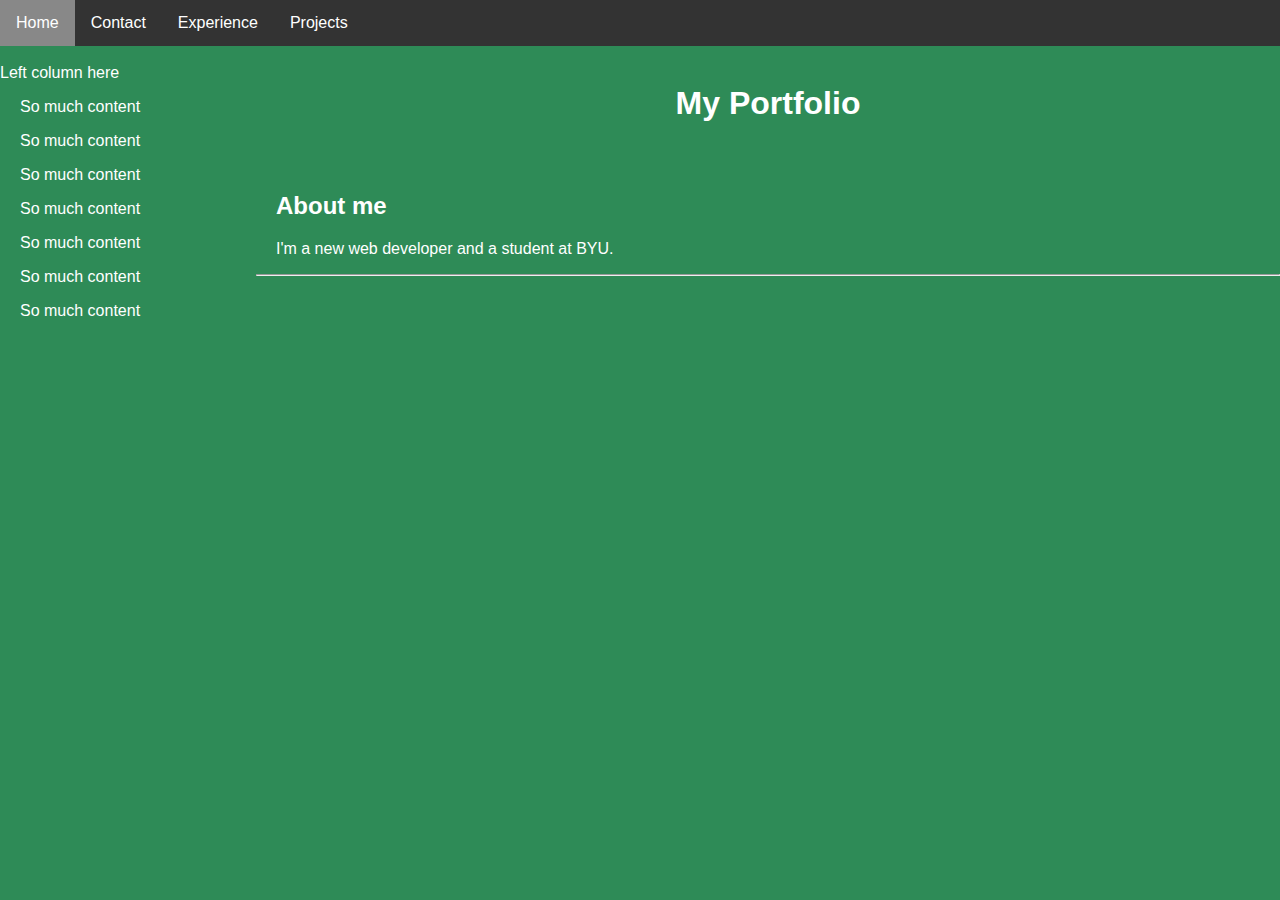
<file: index.html>
<!DOCTYPE html>
<html>
<head>
<title>My portfolio</title>
<link rel="stylesheet" href="portfolio.css">
<title>My portfolio site</title>

</head>
<body>
<ul class="navbar">
<li><a href="/index.html" class="active">Home</a></li>
<li><a href="/contact.html">Contact</a></li>
<li><a href="/experience.html">Experience</a></li>
<li><a href="/projects.html">Projects</a></li>
</ul>

<br />
<section>
	<aside>
		Left column here
		<p>So much content</p>
		<p>So much content</p>
		<p>So much content</p>
		<p>So much content</p>
		<p>So much content</p>
		<p>So much content</p>
		<p>So much content</p>
	</aside>
	<article>
		<h1>My Portfolio</h1>
<h2>About me</h2>
<p>I'm a new web developer and a student at BYU.</p>
<hr/>
</article>
</section>




</body>
</html>
</file>
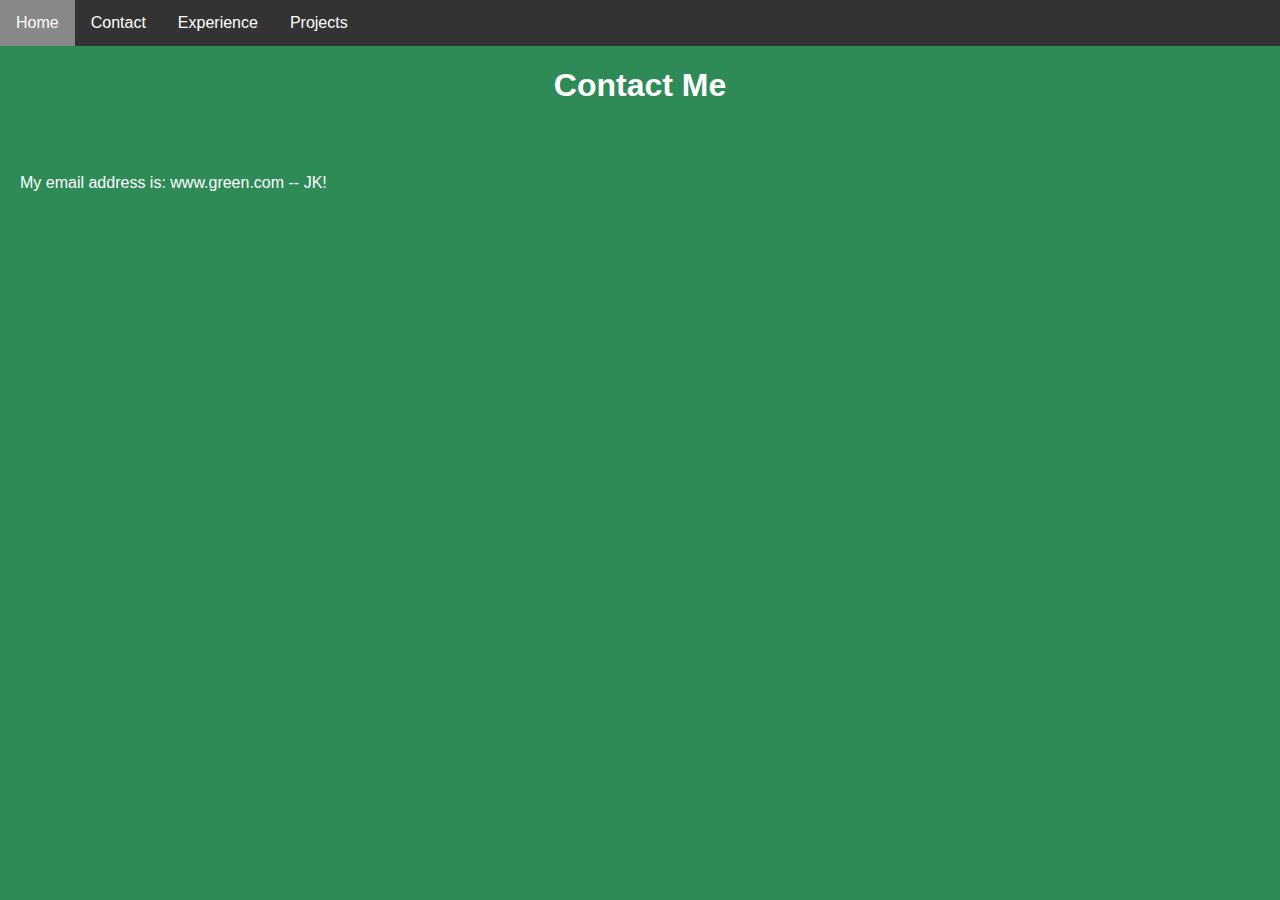
<file: contact.html>
<!DOCTYPE html>
<html>
<head>
<title>My portfolio</title>
<link rel="stylesheet" href="portfolio.css">
<title>My portfolio site</title>

</head>
<body>
<ul class="navbar">
<li><a href="/index.html" class="active">Home</a></li>
<li><a href="/contact.html">Contact</a></li>
<li><a href="/experience.html">Experience</a></li>
<li><a href="/projects.html">Projects</a></li>
</ul>


<h1>Contact Me</h1>
<p>My email address is: www.green.com -- JK! </p>

</body>
</html>
</file>
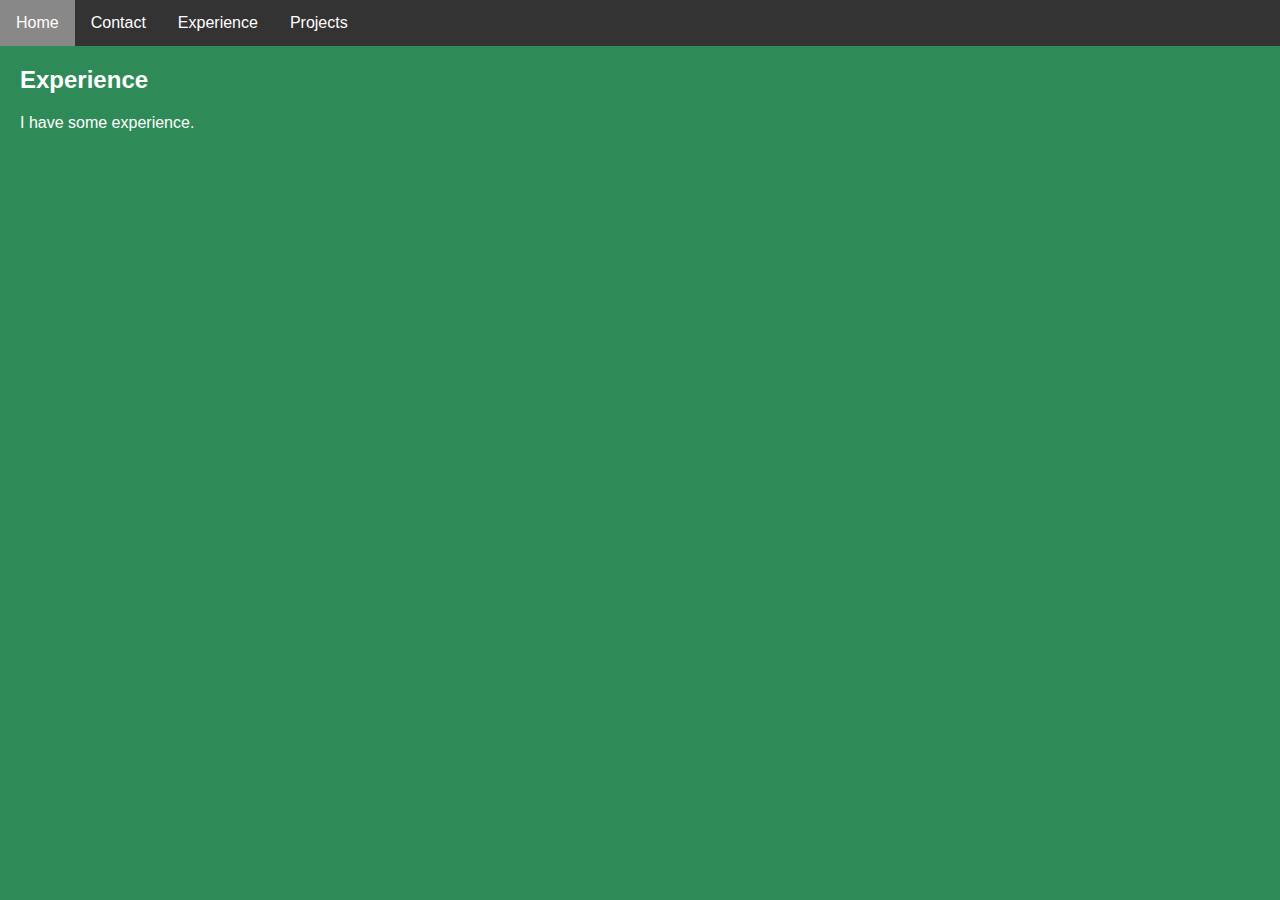
<file: experience.html>
<!DOCTYPE html>
<html>
<head>
<title>My portfolio</title>
<link rel="stylesheet" href="portfolio.css">
<title>My portfolio site</title>

</head>
<body>
<ul class="navbar">
<li><a href="/index.html" class="active">Home</a></li>
<li><a href="/contact.html">Contact</a></li>
<li><a href="/experience.html">Experience</a></li>
<li><a href="/projects.html">Projects</a></li>
</ul>


<h2>Experience</h2>
<p>I have some experience.</p>

</body>
</html>
</file>
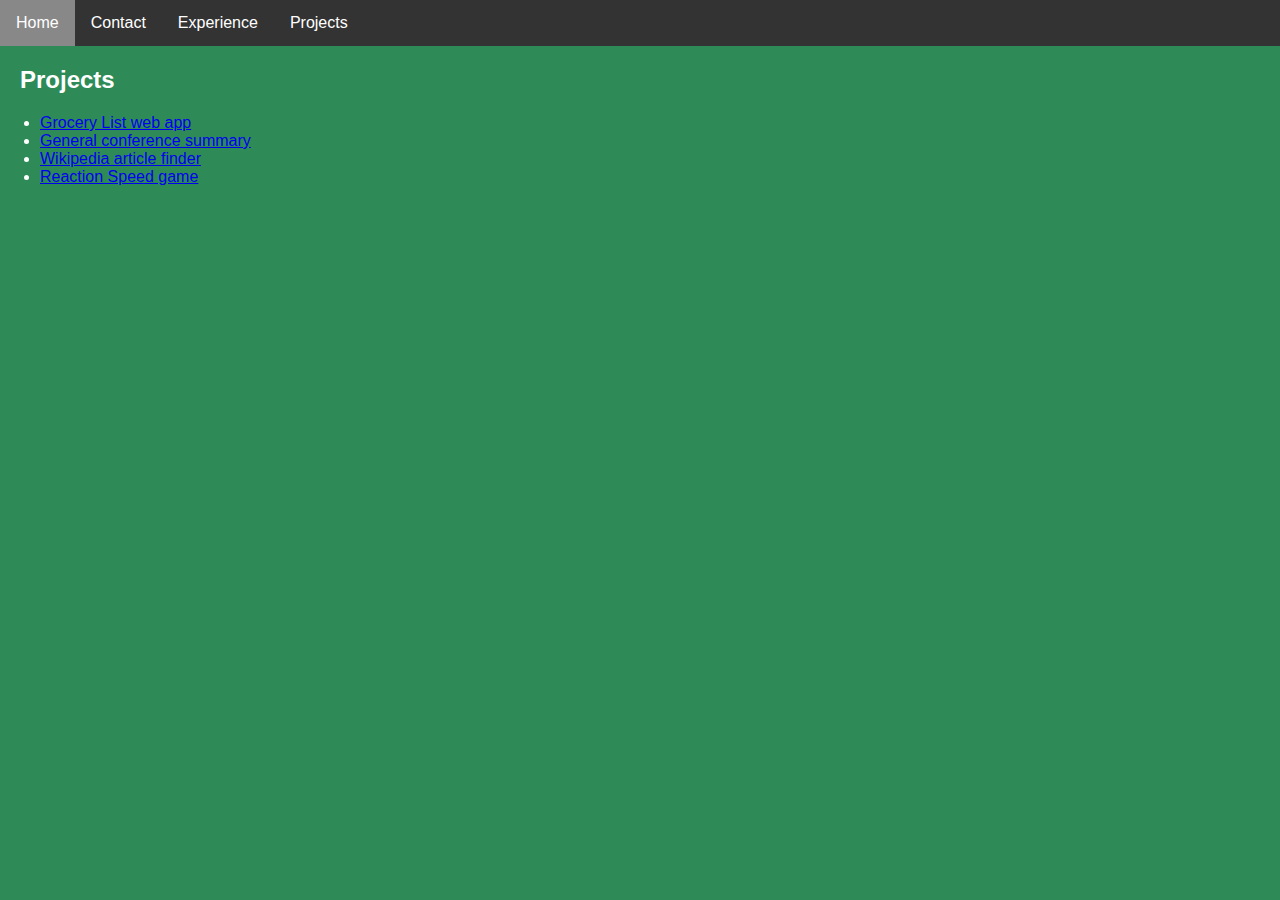
<file: projects.html>
<!DOCTYPE html>
<html>
<head>
<title>My portfolio</title>
<link rel="stylesheet" href="portfolio.css">
<title>My portfolio site</title>

</head>
<body>
<ul class="navbar">
<li><a href="/index.html" class="active">Home</a></li>
<li><a href="/contact.html">Contact</a></li>
<li><a href="/experience.html">Experience</a></li>
<li><a href="/projects.html">Projects</a></li>
</ul>


<h2>Projects</h2>
<ul>
<li><a href="https://codepen.io/helloredfox/full/akXYYB/">Grocery List web app</a></li>
<li><a href="https://codepen.io/helloredfox/full/grGyxy/">General conference summary</a></li>
<li><a href="https://codepen.io/helloredfox/full/aNWgOW/">Wikipedia article finder<a/>
<li><a href="https://codepen.io/helloredfox/full/jqmxBa/">Reaction Speed game</a></li>
</ul>

</body>
</html>
</file>
<file: portfolio.css>
body{
background: seagreen;
color: white;
font-family: sans-serif;
margin: 0;
}
h1 {
text-align: center;
margin-bottom: 70px;
}

.navbar {
 list-style-type: none;
    margin: 0;
    padding: 0;
    overflow: hidden;
    background-color: #333;
width: 100%;
}

.navbar li
{
float: left;
}
.navbar li a
{
    display: block;
    color: white;
    text-align: center;
    padding: 14px 16px;
    text-decoration: none;
}
.navbar li a:hover
{
	background: #888;
}

h2,p
{

margin-left: 20px;
}

.active {
    background-color: black;
}

section {
 display: flex;
}

aside {
 flex: 1
}

article {
 flex: 4
}
</file>
